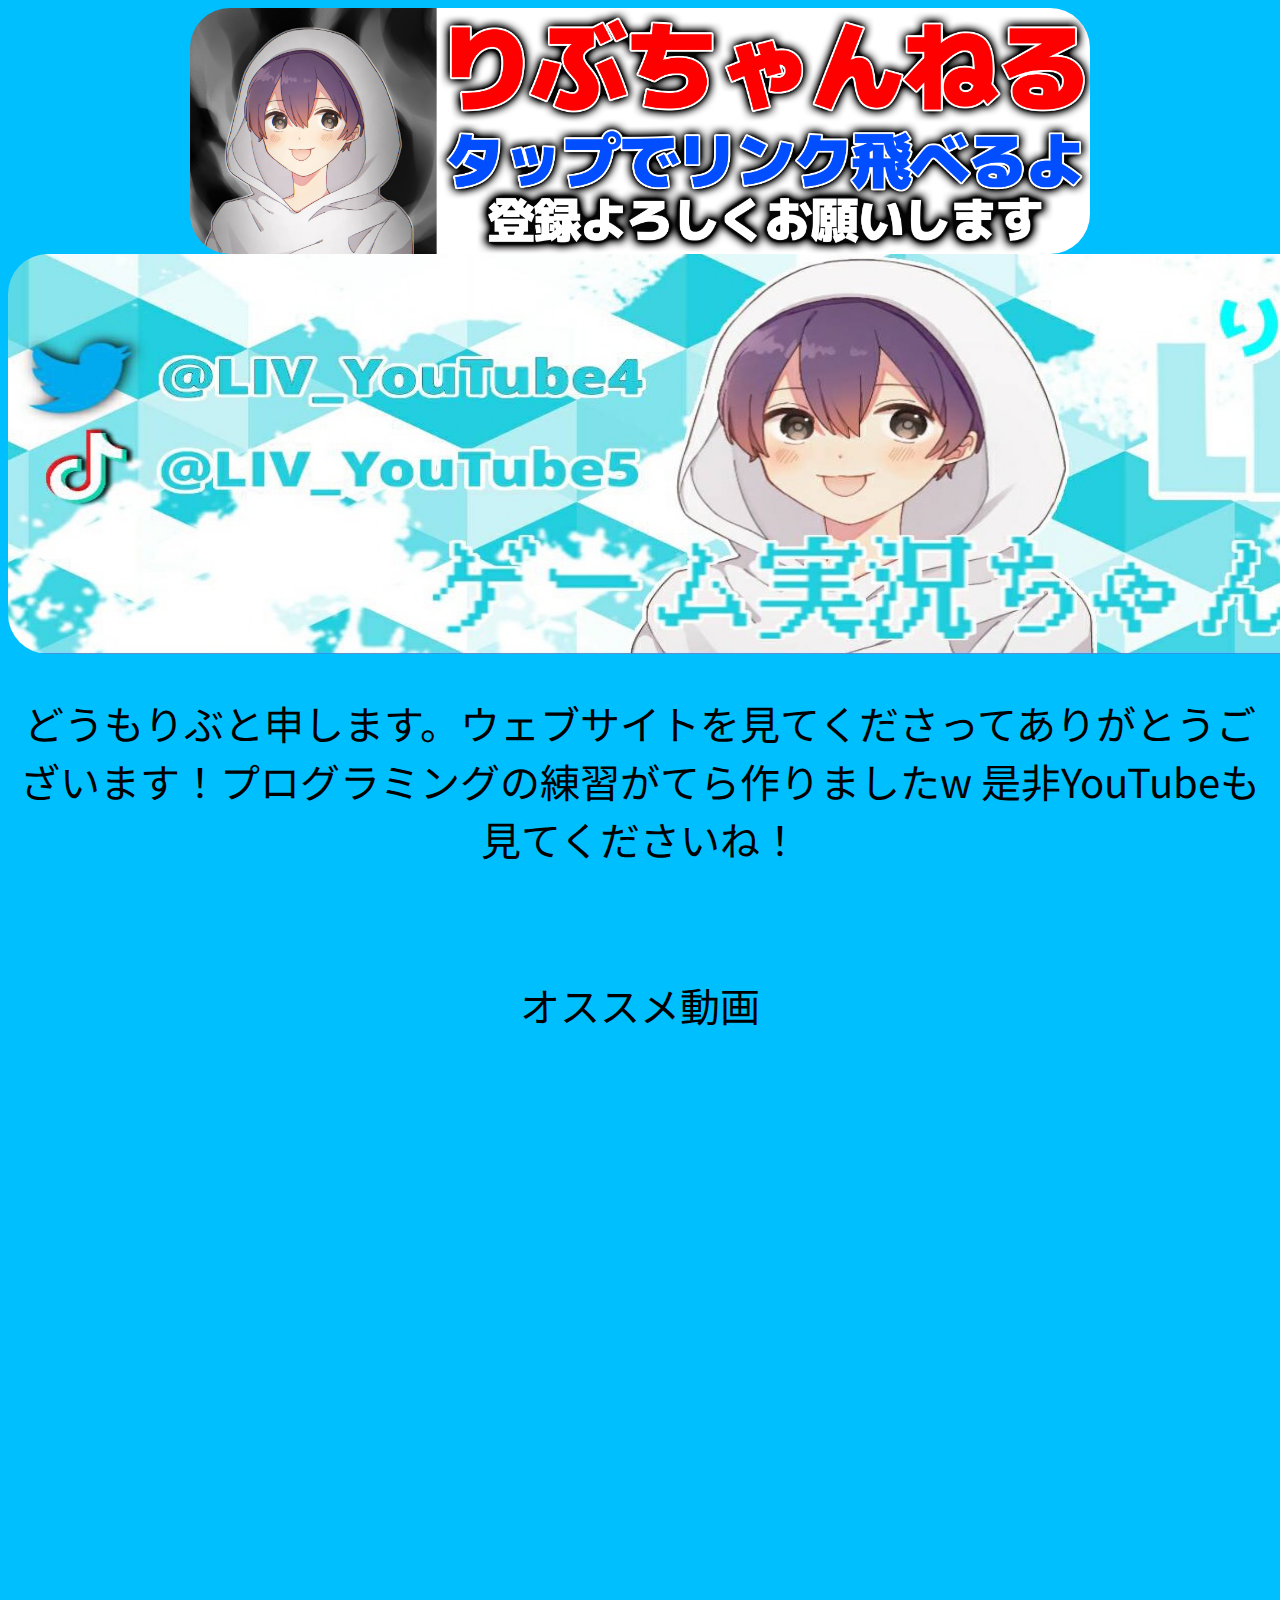
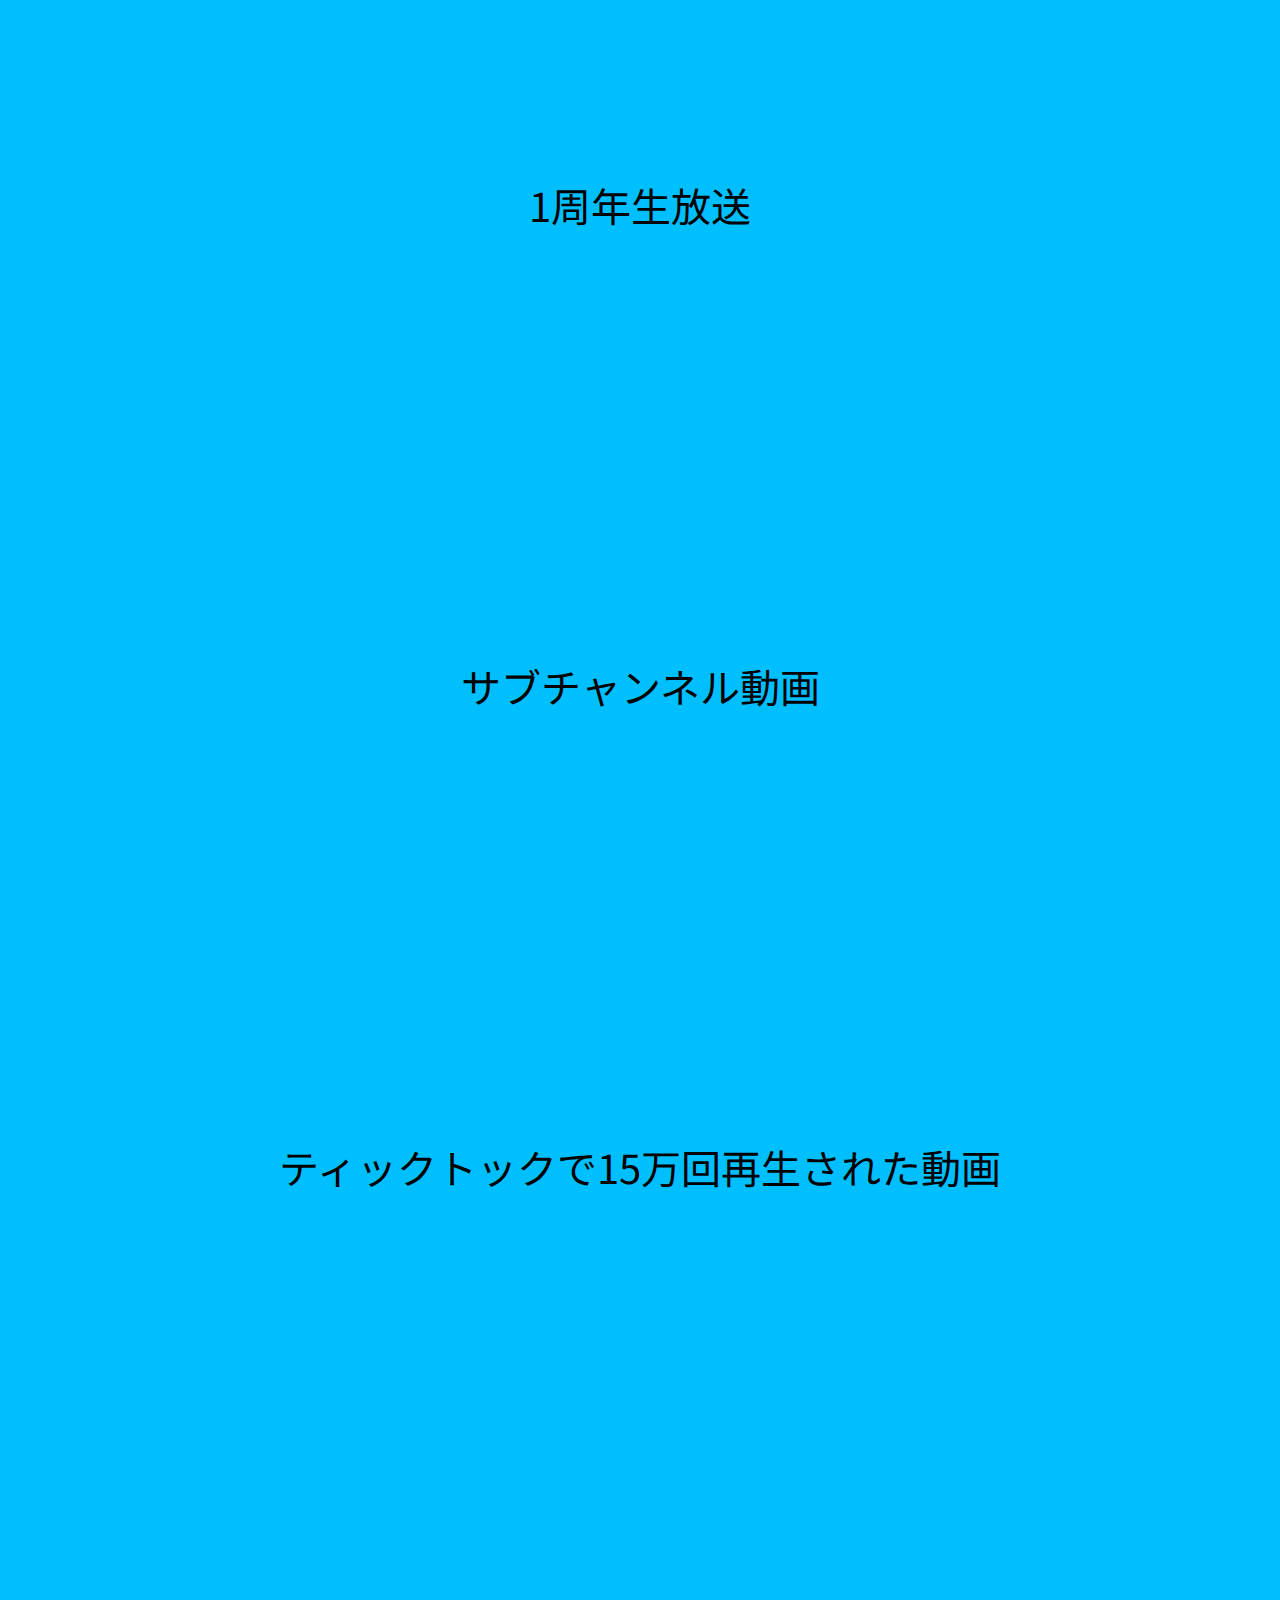
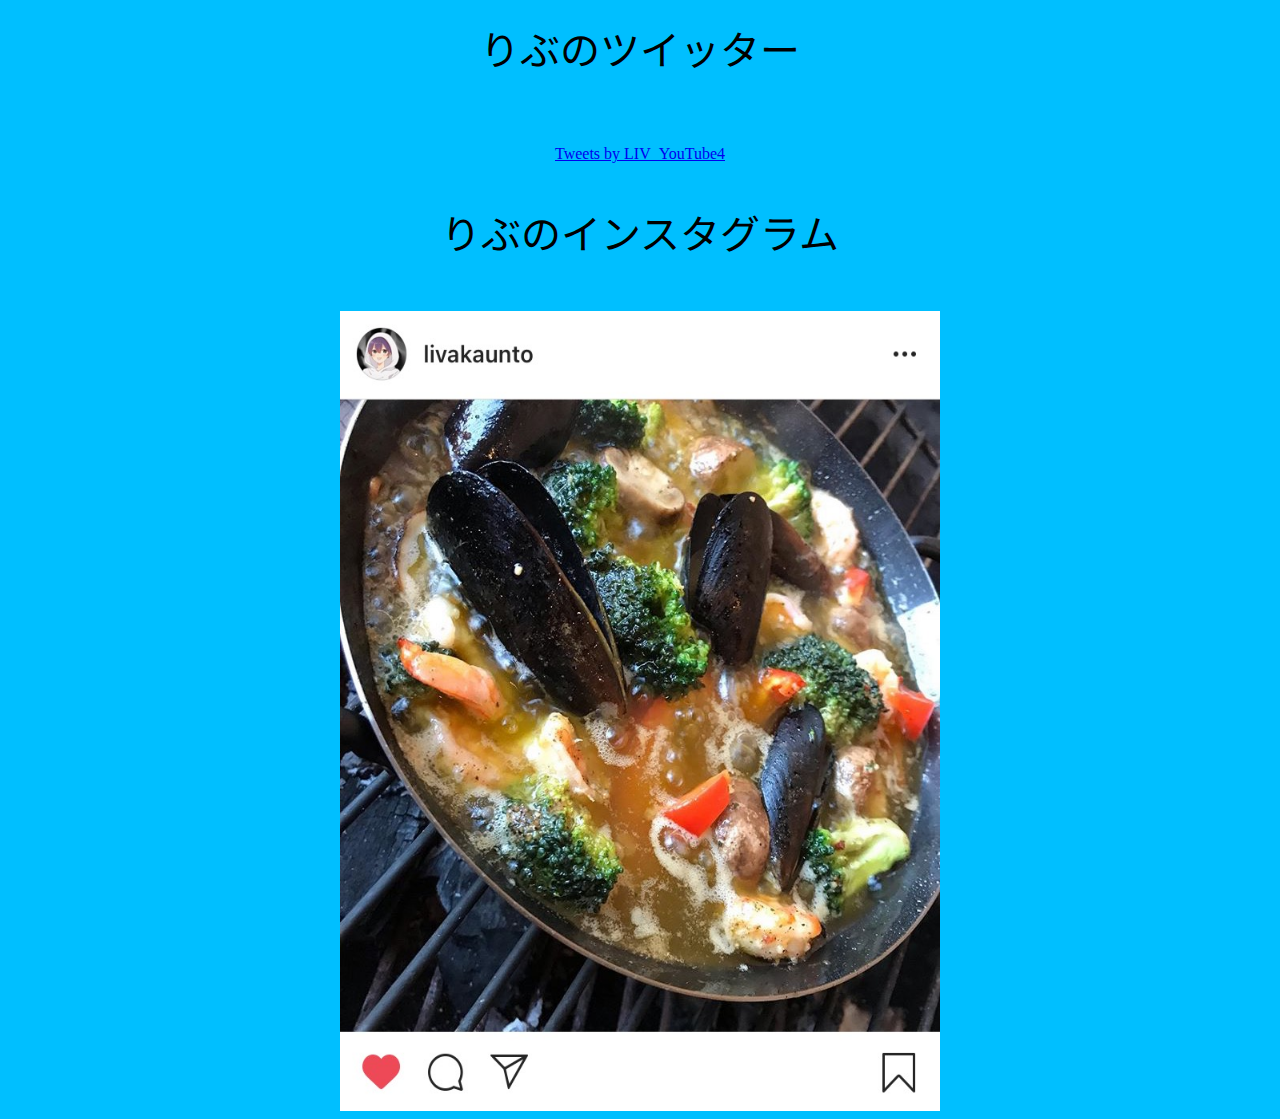
<file: index.html>
<html>
    <header>
        <meta charset="UTF-8" />

        <link rel="stylesheet" href="stry.css">
        <link href="https://fonts.googleapis.com/css2?family=Noto+Sans+JP:wght@900&display=swap" rel="stylesheet">
    </header>
    <body>
        <center>
        <a href="https://youtube.com/channel/UCUpf9fjZjJDZIwxdno1zcRg">
        
        <h1 class="kadai" ><img class="rinku" style="width: 900px;" src="./img/リンク.png"></h1></a>
        <img class="heda" src="./img/heda.jpg">
        <p >どうもりぶと申します。ウェブサイトを見てくださってありがとうございます！プログラミングの練習がてら作りましたw 是非YouTubeも見てくださいね！</p><br>

        <p >オススメ動画</p><br>
        <iframe width="560" height="315" src="https://www.youtube.com/embed/_d8pOmM7S1A" frameborder="0" allow="accelerometer; autoplay; clipboard-write; encrypted-media; gyroscope; picture-in-picture" allowfullscreen></iframe><br>
        <iframe width="560" height="315" src="https://www.youtube.com/embed/oQ8q5YEdWl0" frameborder="0" allow="accelerometer; autoplay; clipboard-write; encrypted-media; gyroscope; picture-in-picture" allowfullscreen></iframe>
        <iframe width="560" height="315" src="https://www.youtube.com/embed/yxJvXSzcPzs" frameborder="0" allow="accelerometer; autoplay; clipboard-write; encrypted-media; gyroscope; picture-in-picture" allowfullscreen></iframe>       
        <p >1周年生放送</p><br>
        <iframe width="560" height="315" src="https://www.youtube.com/embed/V0vUAqR6RCc" frameborder="0" allow="accelerometer; autoplay; clipboard-write; encrypted-media; gyroscope; picture-in-picture" allowfullscreen></iframe>
        <p >サブチャンネル動画</p><br>
        <iframe width="560" height="315" src="https://www.youtube.com/embed/Qk9iDIQf75E" frameborder="0" allow="accelerometer; autoplay; clipboard-write; encrypted-media; gyroscope; picture-in-picture" allowfullscreen></iframe>
        <p >ティックトックで15万回再生された動画</p><br>
        <iframe width="560" height="315" src="https://www.youtube.com/embed/JQySIyxcUrU" frameborder="0" allow="accelerometer; autoplay; clipboard-write; encrypted-media; gyroscope; picture-in-picture" allowfullscreen></iframe>
        <p >りぶのツイッター</p><br>
        <a class="twitter-timeline" data-lang="ja" data-width="500" data-height="200" data-theme="dark" href="https://twitter.com/LIV_YouTube4?ref_src=twsrc%5Etfw">Tweets by LIV_YouTube4</a> <script async src="https://platform.twitter.com/widgets.js" charset="utf-8"></script><br>
        <p href=>りぶのインスタグラム</p>
        
        <a href="https://www.instagram.com/p/CE5tDkmBotx/?utm_source=ig_web_copy_link" target="_blank" > <img src="./img/Instagram写真.jpg" alt="https://www.instagram.com/p/CE5tDkmBotx/?utm_source=ig_web_copy_link" width="600px" height="800"border="0"> </a>
        <a href="https://www.homepage-tukurikata.com/hp/link.html"></a>
    </center>
    </body>
</html>
</file>
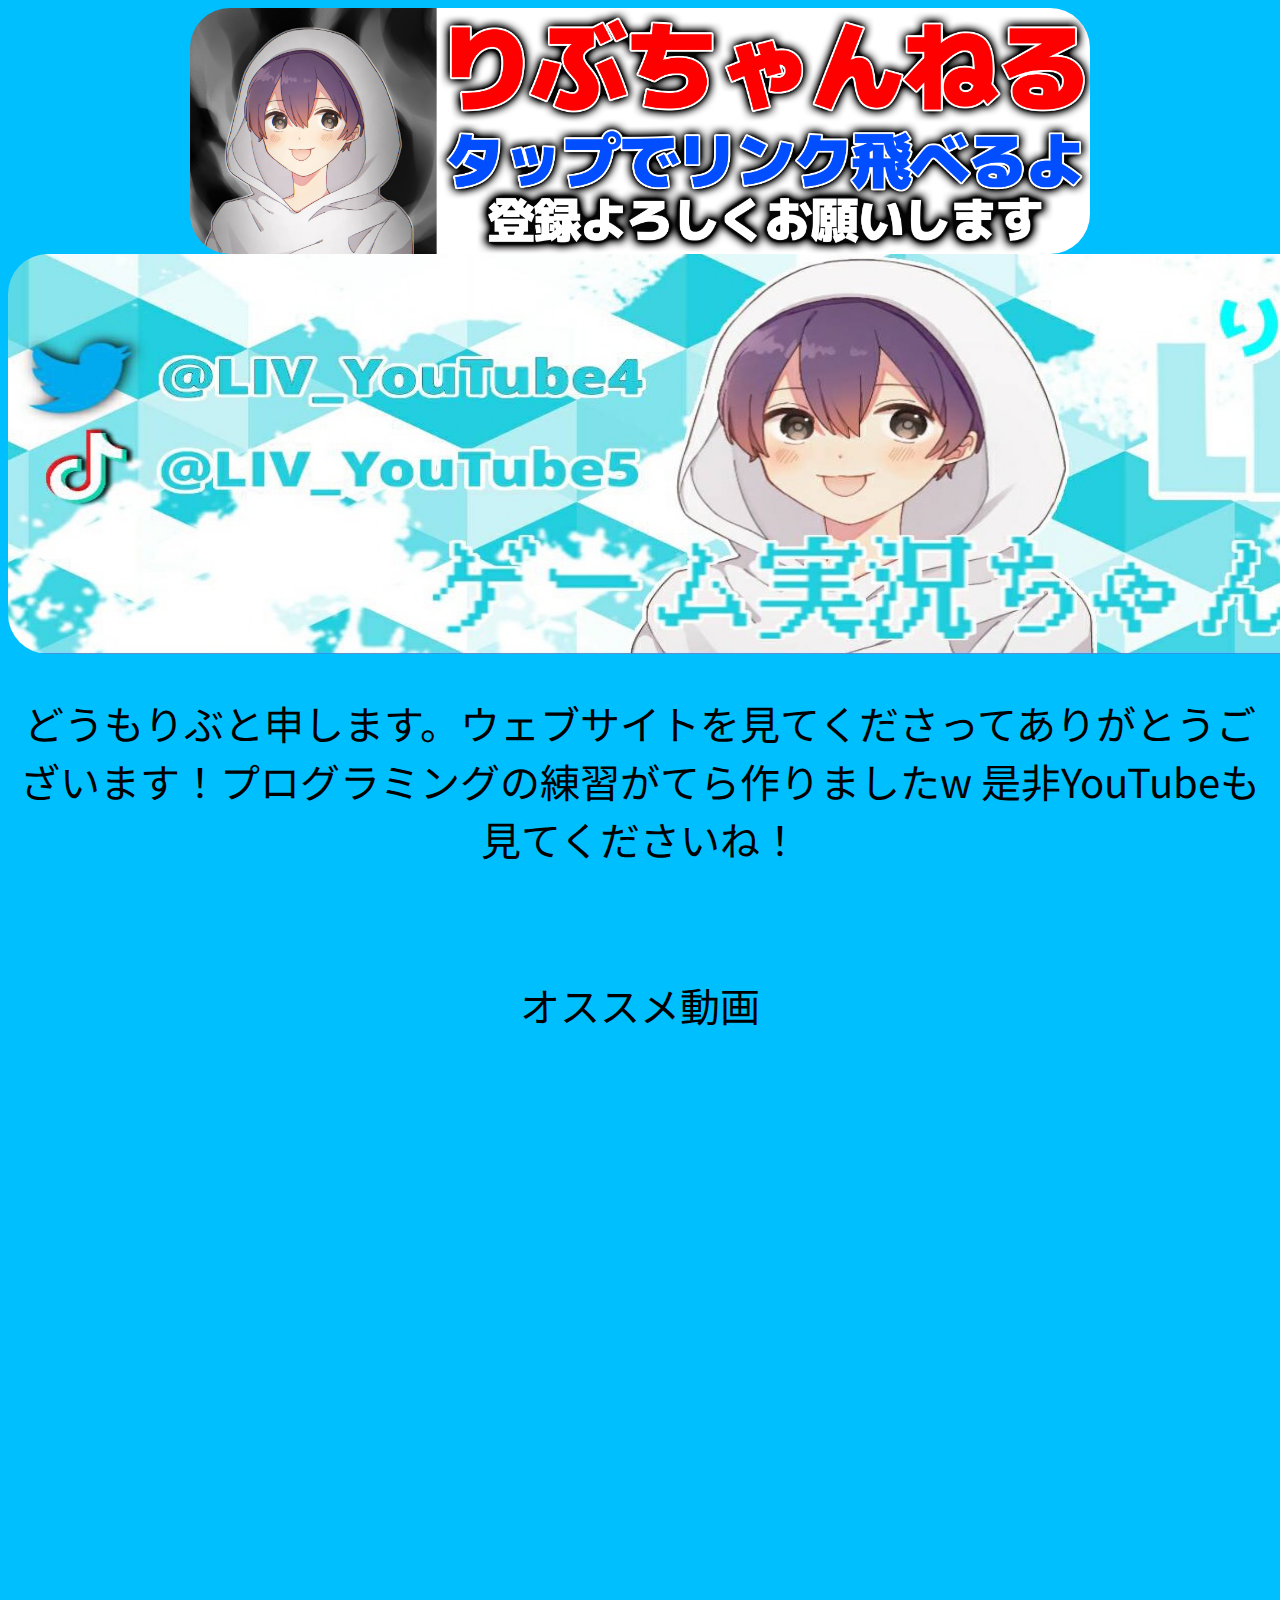
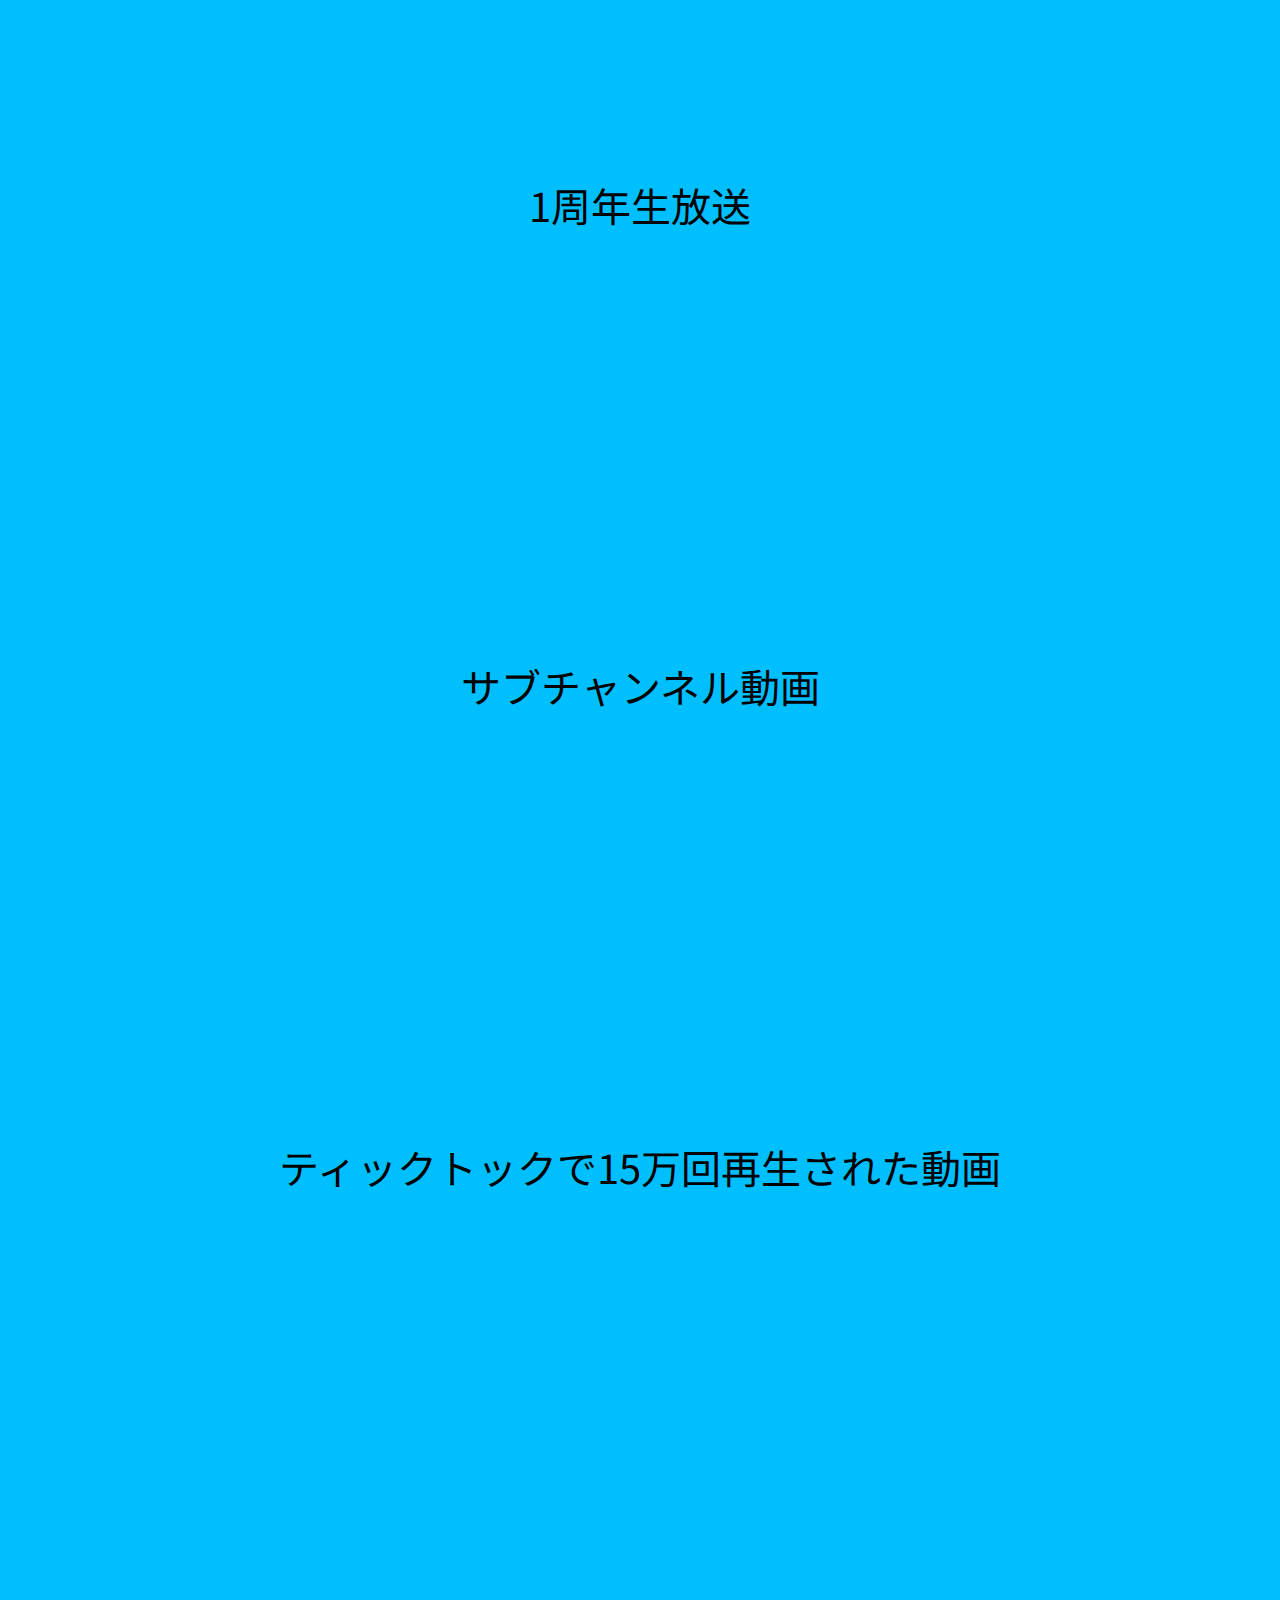
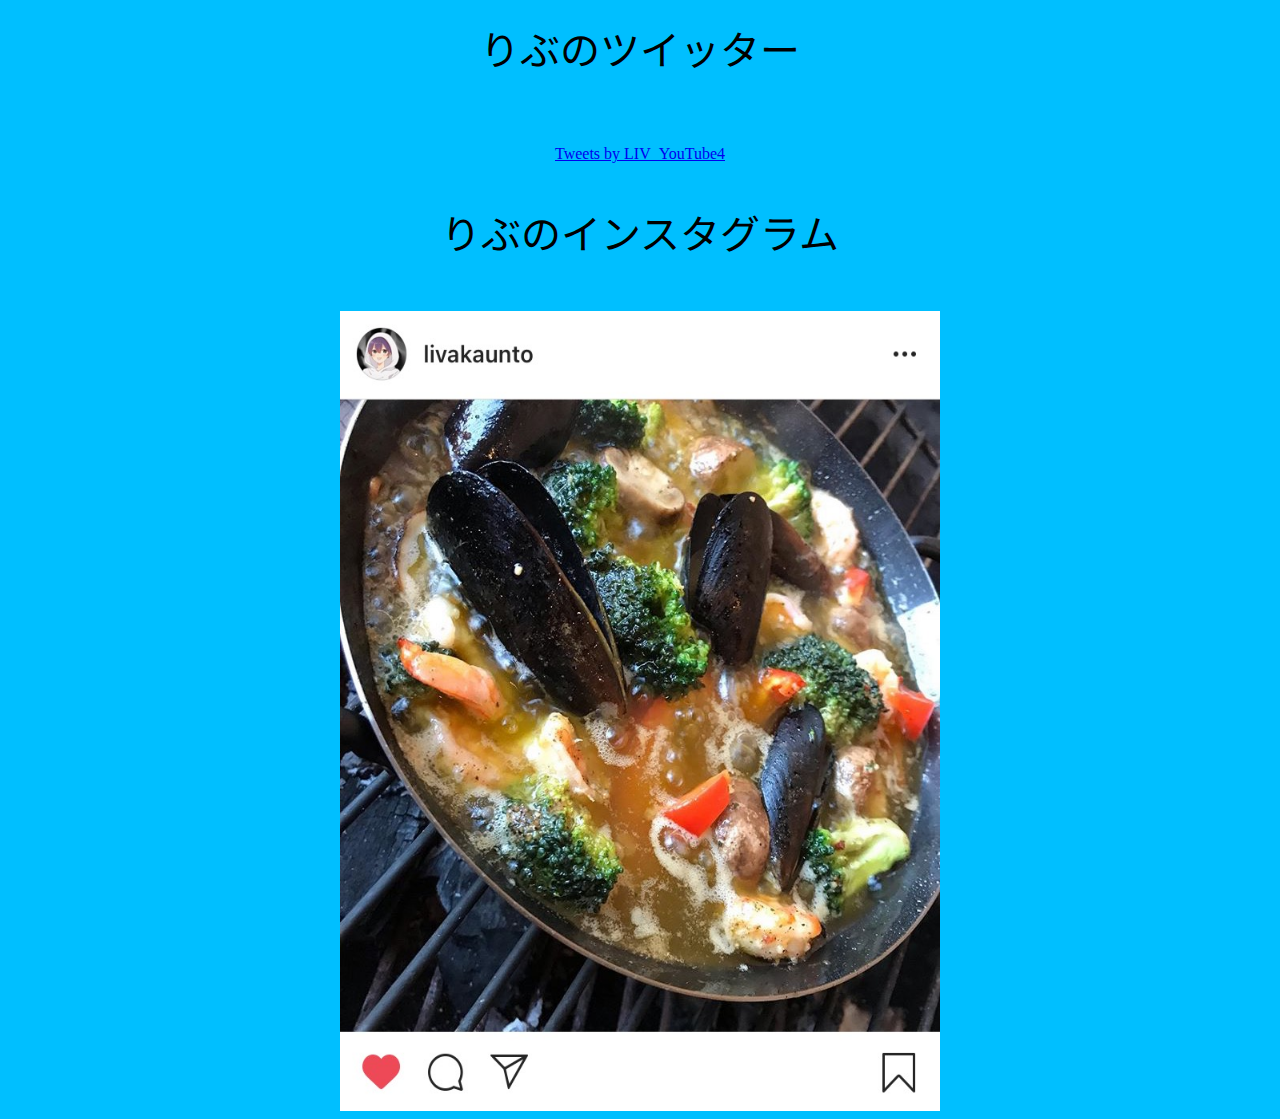
<file: test.html>
<html>
    <header>
        <link rel="stylesheet" href="stry.css">
        <link href="https://fonts.googleapis.com/css2?family=Noto+Sans+JP:wght@900&display=swap" rel="stylesheet">
    </header>
    <body>
        <center>
        <a href="https://youtube.com/channel/UCUpf9fjZjJDZIwxdno1zcRg">
        
        <h1 class="kadai" ><img class="rinku" style="width: 900px;" src="./img/リンク.png"></h1></a>
        <img class="heda" src="./img/heda.jpg">
        <p >どうもりぶと申します。ウェブサイトを見てくださってありがとうございます！プログラミングの練習がてら作りましたw 是非YouTubeも見てくださいね！</p><br>

        <p >オススメ動画</p><br>
        <iframe width="560" height="315" src="https://www.youtube.com/embed/_d8pOmM7S1A" frameborder="0" allow="accelerometer; autoplay; clipboard-write; encrypted-media; gyroscope; picture-in-picture" allowfullscreen></iframe><br>
        <iframe width="560" height="315" src="https://www.youtube.com/embed/oQ8q5YEdWl0" frameborder="0" allow="accelerometer; autoplay; clipboard-write; encrypted-media; gyroscope; picture-in-picture" allowfullscreen></iframe>
        <iframe width="560" height="315" src="https://www.youtube.com/embed/yxJvXSzcPzs" frameborder="0" allow="accelerometer; autoplay; clipboard-write; encrypted-media; gyroscope; picture-in-picture" allowfullscreen></iframe>       
        <p >1周年生放送</p><br>
        <iframe width="560" height="315" src="https://www.youtube.com/embed/V0vUAqR6RCc" frameborder="0" allow="accelerometer; autoplay; clipboard-write; encrypted-media; gyroscope; picture-in-picture" allowfullscreen></iframe>
        <p >サブチャンネル動画</p><br>
        <iframe width="560" height="315" src="https://www.youtube.com/embed/Qk9iDIQf75E" frameborder="0" allow="accelerometer; autoplay; clipboard-write; encrypted-media; gyroscope; picture-in-picture" allowfullscreen></iframe>
        <p >ティックトックで15万回再生された動画</p><br>
        <iframe width="560" height="315" src="https://www.youtube.com/embed/JQySIyxcUrU" frameborder="0" allow="accelerometer; autoplay; clipboard-write; encrypted-media; gyroscope; picture-in-picture" allowfullscreen></iframe>
        <p >りぶのツイッター</p><br>
        <a class="twitter-timeline" data-lang="ja" data-width="500" data-height="200" data-theme="dark" href="https://twitter.com/LIV_YouTube4?ref_src=twsrc%5Etfw">Tweets by LIV_YouTube4</a> <script async src="https://platform.twitter.com/widgets.js" charset="utf-8"></script><br>
        <p href=>りぶのインスタグラム</p>
        
        <a href="https://www.instagram.com/p/CE5tDkmBotx/?utm_source=ig_web_copy_link" target="_blank" > <img src="./img/Instagram写真.jpg" alt="https://www.instagram.com/p/CE5tDkmBotx/?utm_source=ig_web_copy_link" width="600px" height="800"border="0"> </a>
        <a href="https://www.homepage-tukurikata.com/hp/link.html"></a>
    </center>
    </body>
</html>
</file>
<file: stry.css>
p{
    color:#000000;
    font-family: 'Noto Sans JP', sans-serif; 
    font-size: 40px;
    margin-bottom: 50px;
}
body{
    background-color:#00bfff;
}
h1{
    margin-bottom:0px;
    font-family: 'Noto Sans JP', sans-serif;
    font-size: 70px;

}
.heda{
    height:400px;
    width:1500px;
    border-radius: 40px;

}
.rinku{
    border-radius: 40px;
}


hjkkj
</file>
